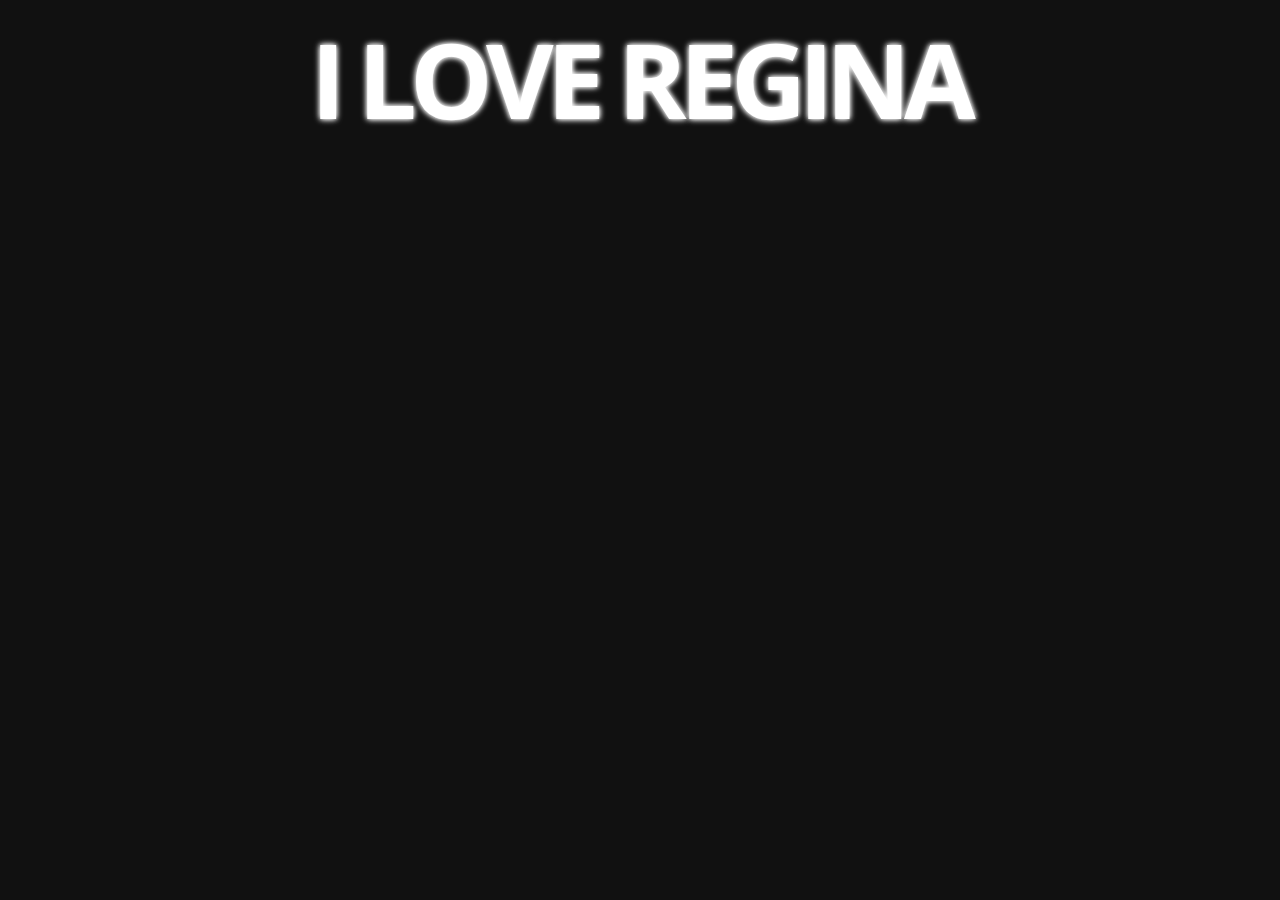
<file: src/main/resources/templates/home_page.html>
<!DOCTYPE html>
<html lang="en">
<head>
    <meta charset="UTF-8"/>
    <title>Title</title>
    <style>@import url(https://fonts.googleapis.com/css?family=Open+Sans);

    body {
        background: #111;
        font-family: "Open Sans",  Impact;
    }

    .area {
        text-align: center;
        font-size: 6.5em;
        color: #fff;
        letter-spacing: -7px;
        font-weight: 700;
        text-transform: uppercase;
        animation: blur .75s ease-out infinite;
        text-shadow: 0px 0px 5px #fff, 0px 0px 7px #fff;
    }

    @keyframes blur {
        from {
            text-shadow:0px 0px 10px #fff,
            0px 0px 10px #fff,
            0px 0px 25px #fff,
            0px 0px 25px #fff,
            0px 0px 25px #fff,
            0px 0px 25px #fff,
            0px 0px 25px #fff,
            0px 0px 25px #fff,
            0px 0px 50px #fff,
            0px 0px 50px #fff,
            0px 0px 50px #7B96B8,
            0px 0px 150px #7B96B8,
            0px 10px 100px #7B96B8,
            0px 10px 100px #7B96B8,
            0px 10px 100px #7B96B8,
            0px 10px 100px #7B96B8,
            0px -10px 100px #7B96B8,
            0px -10px 100px #7B96B8;
        }
    }
    </style>
</head>
<body>
<div class="area">I Love Regina</div>
</body>
</html>
</file>
